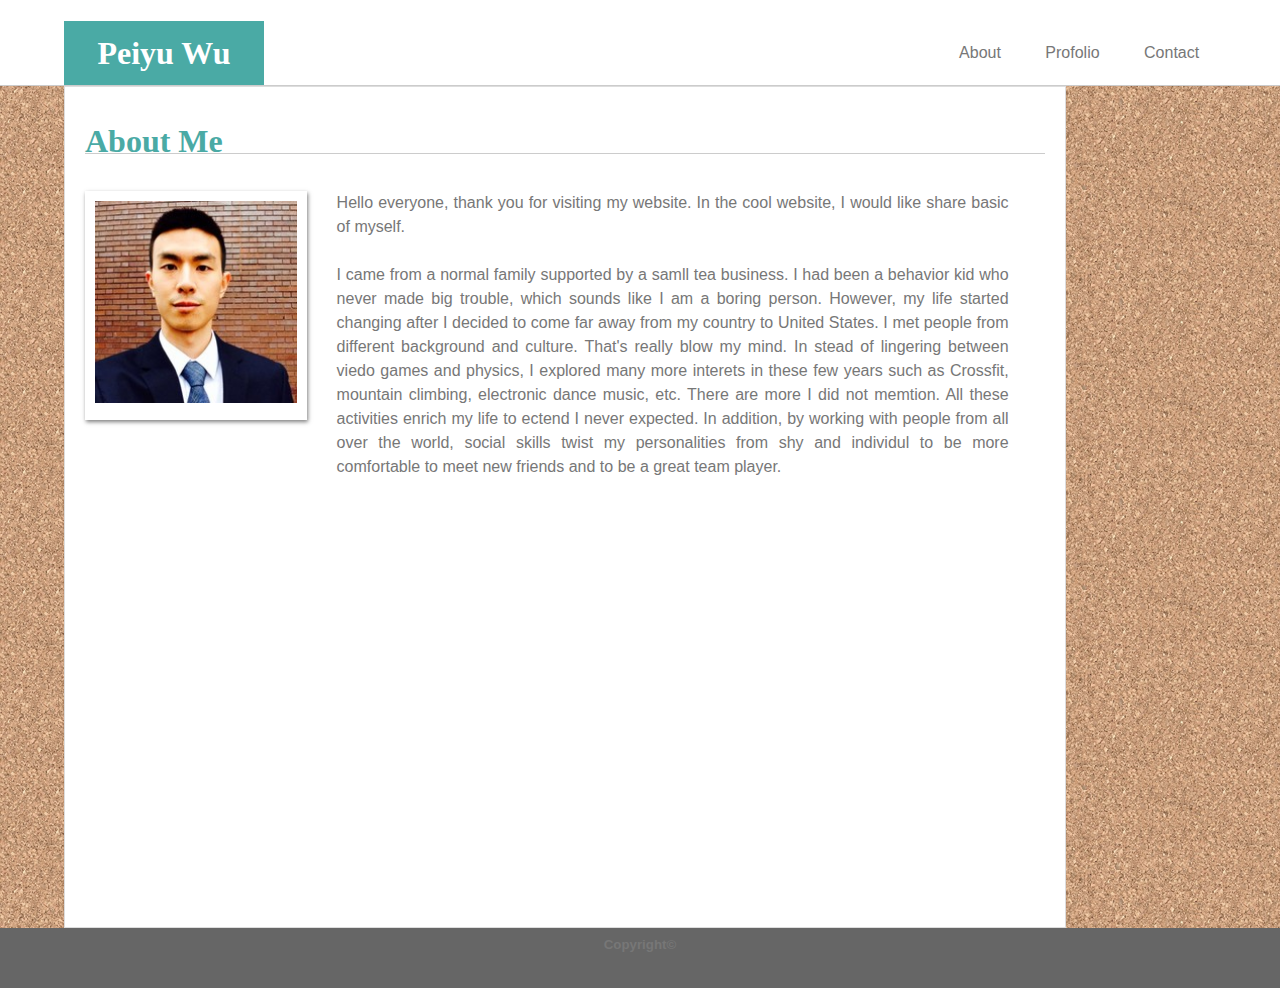
<file: index.html>
<!DOCTYPE html>
<html lang="en">
<head>
    <meta charset="UTF-8">
    <meta name="viewport" content="width=device-width, initial-scale=1.0">
    <meta http-equiv="X-UA-Compatible" content="ie=edge">
    <link rel="stylesheet" style="text/css" href="assets/style.css">
    <title>Peiyu Wu</title>
</head>
<body>
    <header>

        <div id="top">
            <h1>Peiyu Wu</h1>
            
            <nav>
                <a id="about" href="#">About</a>
                <a href="profolio.html">Profolio</a>
                <a href="contact.html">Contact</a>
            </nav>
        </div>

        <div class="clear"></div>

    </header>

    <section id="main-content">
        <h1>About Me</h1>
            
        <div id="image">
            <img src="assets/profile.jpeg" alt="Peiyu Wu">
        </div>
            
        <div id="bio">
            <p>
            Hello everyone, thank you for visiting my website. In the cool website, I would like share basic of myself. <br><br>
            I came from a normal family supported by a samll tea business. I had been a behavior kid who never made big trouble, which sounds like I am a boring person.
            However, my life started changing after I decided to come far away from my country to United States. I met people from different background and culture. That's really blow my mind.
            In stead of lingering between viedo games and physics, I explored many more interets in these few years such as Crossfit, mountain climbing, electronic dance music, etc. There are more I did not memtion.
            All these activities enrich my life to ectend I never expected. In addition, by working with people from all over the world, social skills twist my personalities from shy and individul to be more comfortable to meet new friends and to be a great team player.
            </p>
        </div>

        <div class="clear"></div>

    </section>
    
    <footer>
        <h5>Copyright&copy;</h5>
    </footer>

</body>
</html>
</file>
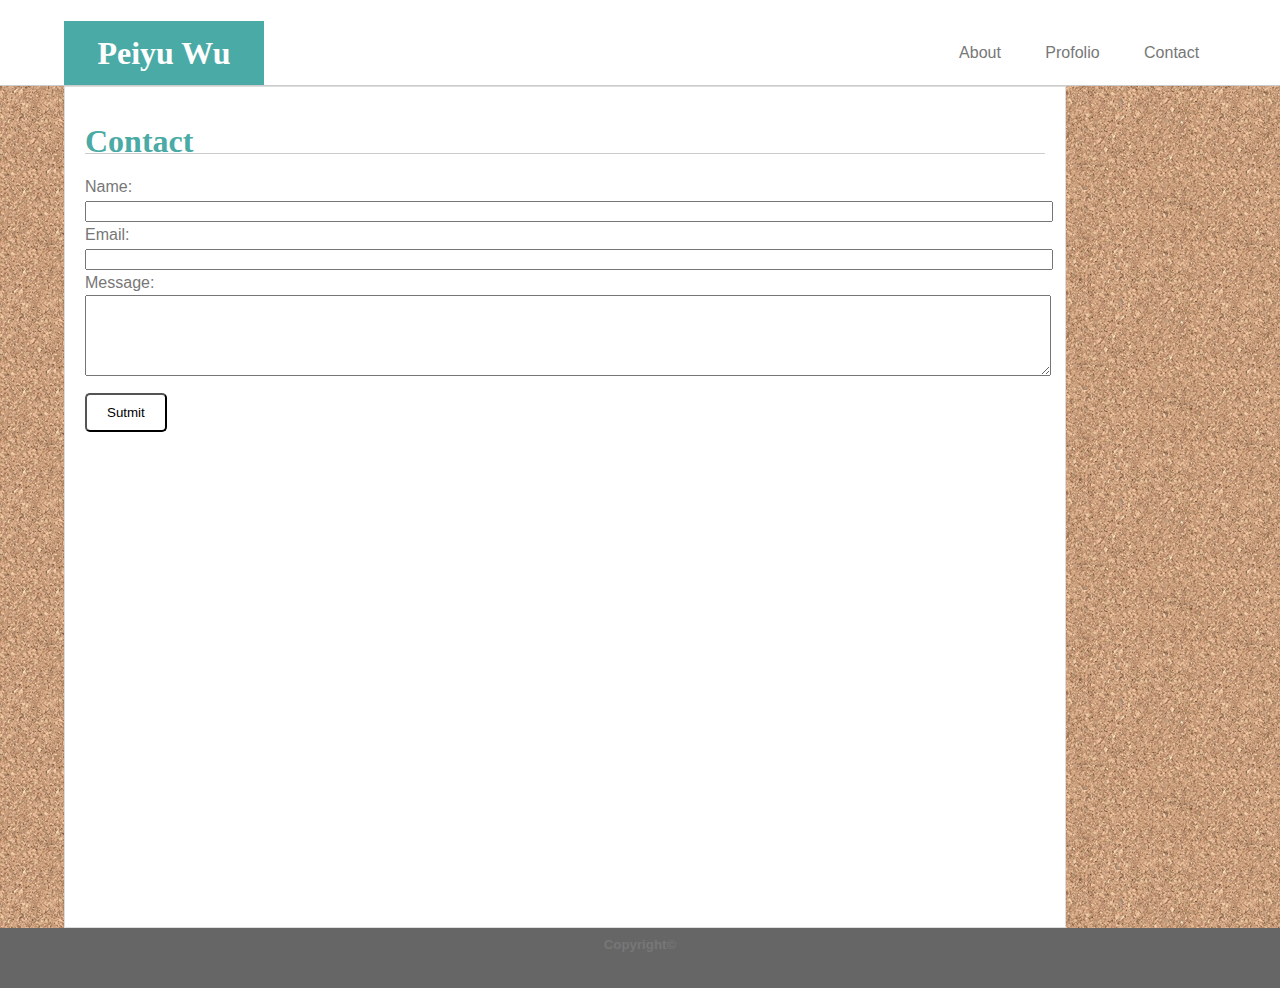
<file: contact.html>
<!DOCTYPE html>
<html lang="en">
<head>
    <meta charset="UTF-8">
    <meta name="viewport" content="width=device-width, initial-scale=1.0">
    <meta http-equiv="X-UA-Compatible" content="ie=edge">
    <link rel="stylesheet" style="text/css" href="assets/style.css">
    <title>Peiyu Wu</title>
</head>
<body>
    <header>
    
            <div id="top">
                <h1>Peiyu Wu</h1>
                <nav>
                    <a href="index.html">About</a>
                    <a href="profolio.html">Profolio</a>
                    <a href="#">Contact</a>
                </nav>
            </div>
    
            <div class="clear"></div>
    
    </header>

    <section id="main-content">
        
        <h1>Contact</h1>

        <form>
        Name:<br>
        <input type="text" name="name"><br>
        Email:<br>
        <input type="text" name="email"><br>
        Message:<br>
        <textarea rows="5" cols="80"></textarea>
        </form>

        <button type="submit">Sutmit</button>

    </section>
        
    <footer>
            <h5>Copyright&copy;</h5>
    </footer>
    
</body>
</html>
</file>
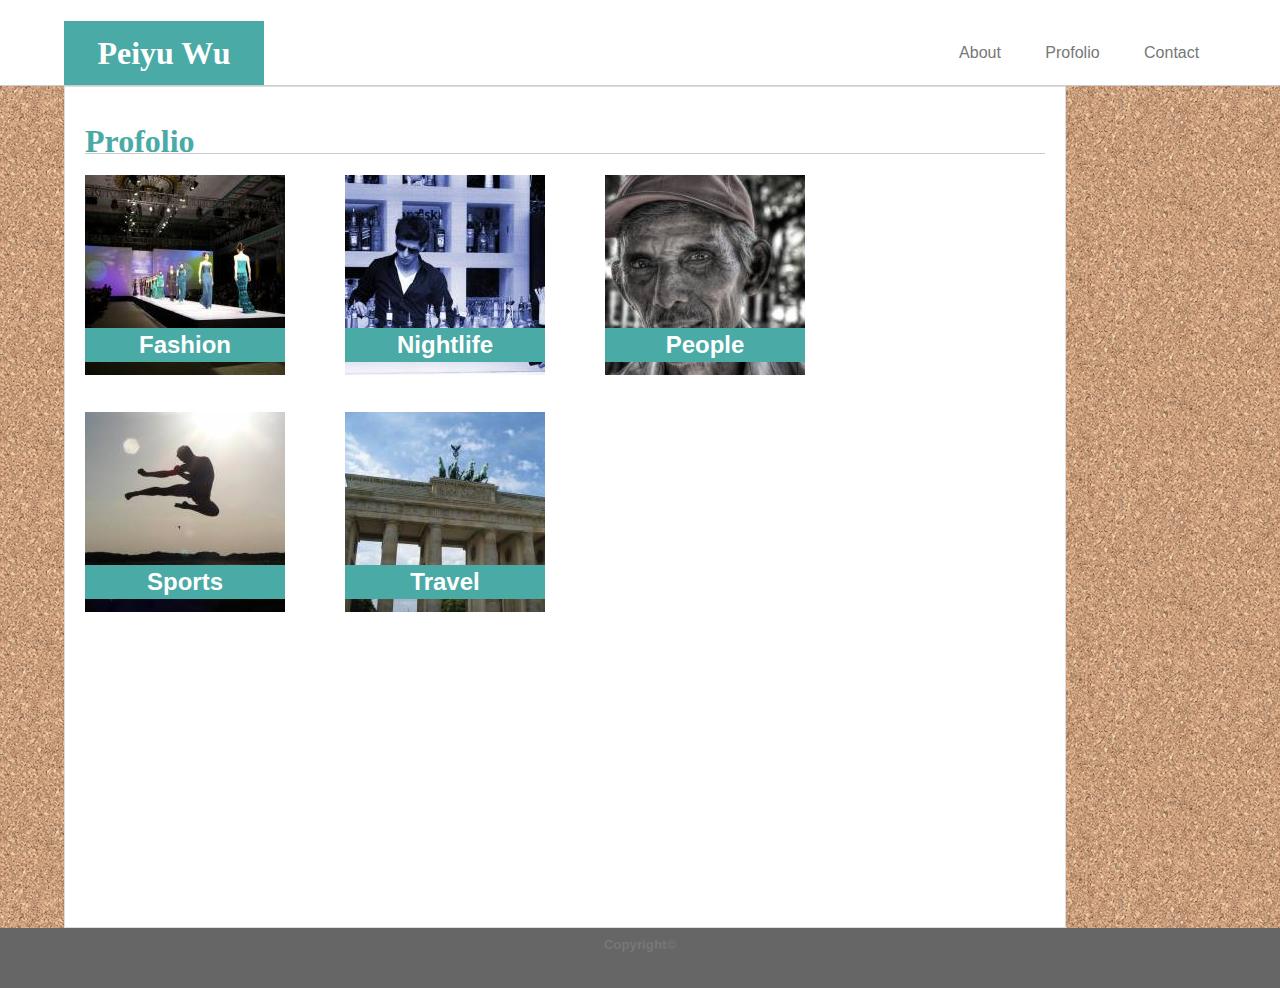
<file: profolio.html>
<!DOCTYPE html>
<html lang="en">
<head>
    <meta charset="UTF-8">
    <meta name="viewport" content="width=device-width, initial-scale=1.0">
    <meta http-equiv="X-UA-Compatible" content="ie=edge">
    <link rel="stylesheet" style="text/css" href="assets/style.css">
    <title>Peiyu Wu</title>
</head>
<body>
    <header>

        <div id="top">
            <h1>Peiyu Wu</h1>
            <nav>
                <a href="index.html">About</a>
                <a href="#">Profolio</a>
                <a href="contact.html">Contact</a>
            </nav>
        </div>
        
        <div class="clear"></div>
        
    </header>

    <section id="main-content">
        <h1>Profolio</h1>

        <div class="porfolio"><img src="assets/fashion.jpg" alt="Fashion"><h2>Fashion</h2></div>
        <div class="porfolio"><img src="assets/nightlife.jpg" alt="Nightlife"><h2>Nightlife</h2></div>
        <div class="porfolio"><img src="assets/people.jpg" alt="People"><h2>People</h2></div>
        <div class="porfolio"><img src="assets/sport.jpg" alt="Sports"><h2>Sports</h2></div>
        <div class="porfolio"><img src="assets/travel.jpg" alt="Travel"><h2>Travel</h2></div>
        
        <div class="claer"></div>
        
    </section>

    <footer>
            <h5>Copyright&copy;</h5>
    </footer>
    
</body>
</html>
</file>
<file: assets/style.css>
body {
    color: #777777;
    font-family: 'Arial', 'Helvetica Neue', Helvetica, sans-serif;
    line-height: 150%;
    background-image: url("cork-board.png");
    margin: 0;
}

header {
    background: #ffffff;
    border-bottom: 1px solid #cccccc;
}

header #top {
    height: 85.44px;
    margin-left: 5%;
    position: relative;
}

header div h1 {
    background: #4aaaa5;
    color: #ffffff;
    font-family: 'Georgia', Times, Times New Roman, serif;
    text-align: center;
    width: 160px;
    padding: 20px;
    margin-bottom: 0;
    float: left;
}

header div nav {
    width: 50%;
    height: 44px;
    float: left;
    position: absolute;
    bottom: 0;
    right: 5%;
    text-align: right;
}

header div a {
    margin: 20px;
    text-decoration: none;
    color: #777777;
}

#main-content {
    background: #ffffff;
    border: 1px solid #dddddd;
    margin: 0 5%;
    width: 960px;
    height: 800px;
    padding: 20px;
}

section h1 {
    border-bottom: 1px solid #cccccc;
    color: #4aaaa5;
    font-family: 'Georgia', Times, Times New Roman, serif;
}

footer {
    background: #666666;
    text-align: center;
    height: 60px;
}

h5 {
    margin: 0;
    padding-top: 5px;
}

img {
    width: 100%;
}

#image, #bio {
    float: left;
}

#image {
    width: 21%;
    height: auto;
    margin-right: 30px;
    box-shadow: 1px 2px 4px rgba(0, 0, 0, .5);
    padding: 10px;
    background: white;
    margin-top: 16px;
}

#bio {
    width: 70%;
    text-align: justify;
}

textarea {
    overflow-y: scroll;
    width: 100%;
}

input {
    width: 100%;
}

button {
    margin-top: 10px;
    padding: 10px 20px;
    background-color: #ffffff;
    border-radius: 5px;
}

button:hover {
    cursor: pointer;
    background: #4aaaa5;
    color: #ffffff;
    border-radius: 5px;
}

.porfolio {
    float: left;
    margin-right: 60px;
    margin-bottom: 30px;
    position: relative;
} 

.porfolio h2 {
    background: #4aaaa5;
    color: #ffffff;
    padding-top: 5px;
    padding-bottom: 5px;
    text-align: center;
    width: 200px;
    position: absolute;
    bottom: 0px;
}

.porfolio img:hover {
    box-shadow: 0 5px 10px 0 rgba(0, 0, 0, 1.2), 0 8px 25px 0 rgba(0, 0, 0, 0.19);
    cursor: pointer;
}

.clear {
    display: block;
    clear: both;
}

@media screen and (max-width: 640px) {
    header #top {
        margin: 0;
        width: 100%;
    }
    
    header div h1 {
        float: none;
        margin: 0;
        width: 100%;
    }    

    header div nav {
        float: none;
        width: 100%;
        position: static;
        text-align: center;
    }    

    #main-content {
        width: 435px;
        margin: 10px;
        overflow-y: scroll;
    }

    #image, #bio {
        float: none;
    }


    #image {
        width: 200px;
    }

    #bio {
        width: 100%;
    }
}

@media screen and (max-width: 768px) {

    #image {
        height: auto;
    }

    #main-content {
        width: 90%;
        margin: 2%;
    }
}

@media screen and (max-width: 980px) {

    #image {
        height: auto;
    }

}
</file>
